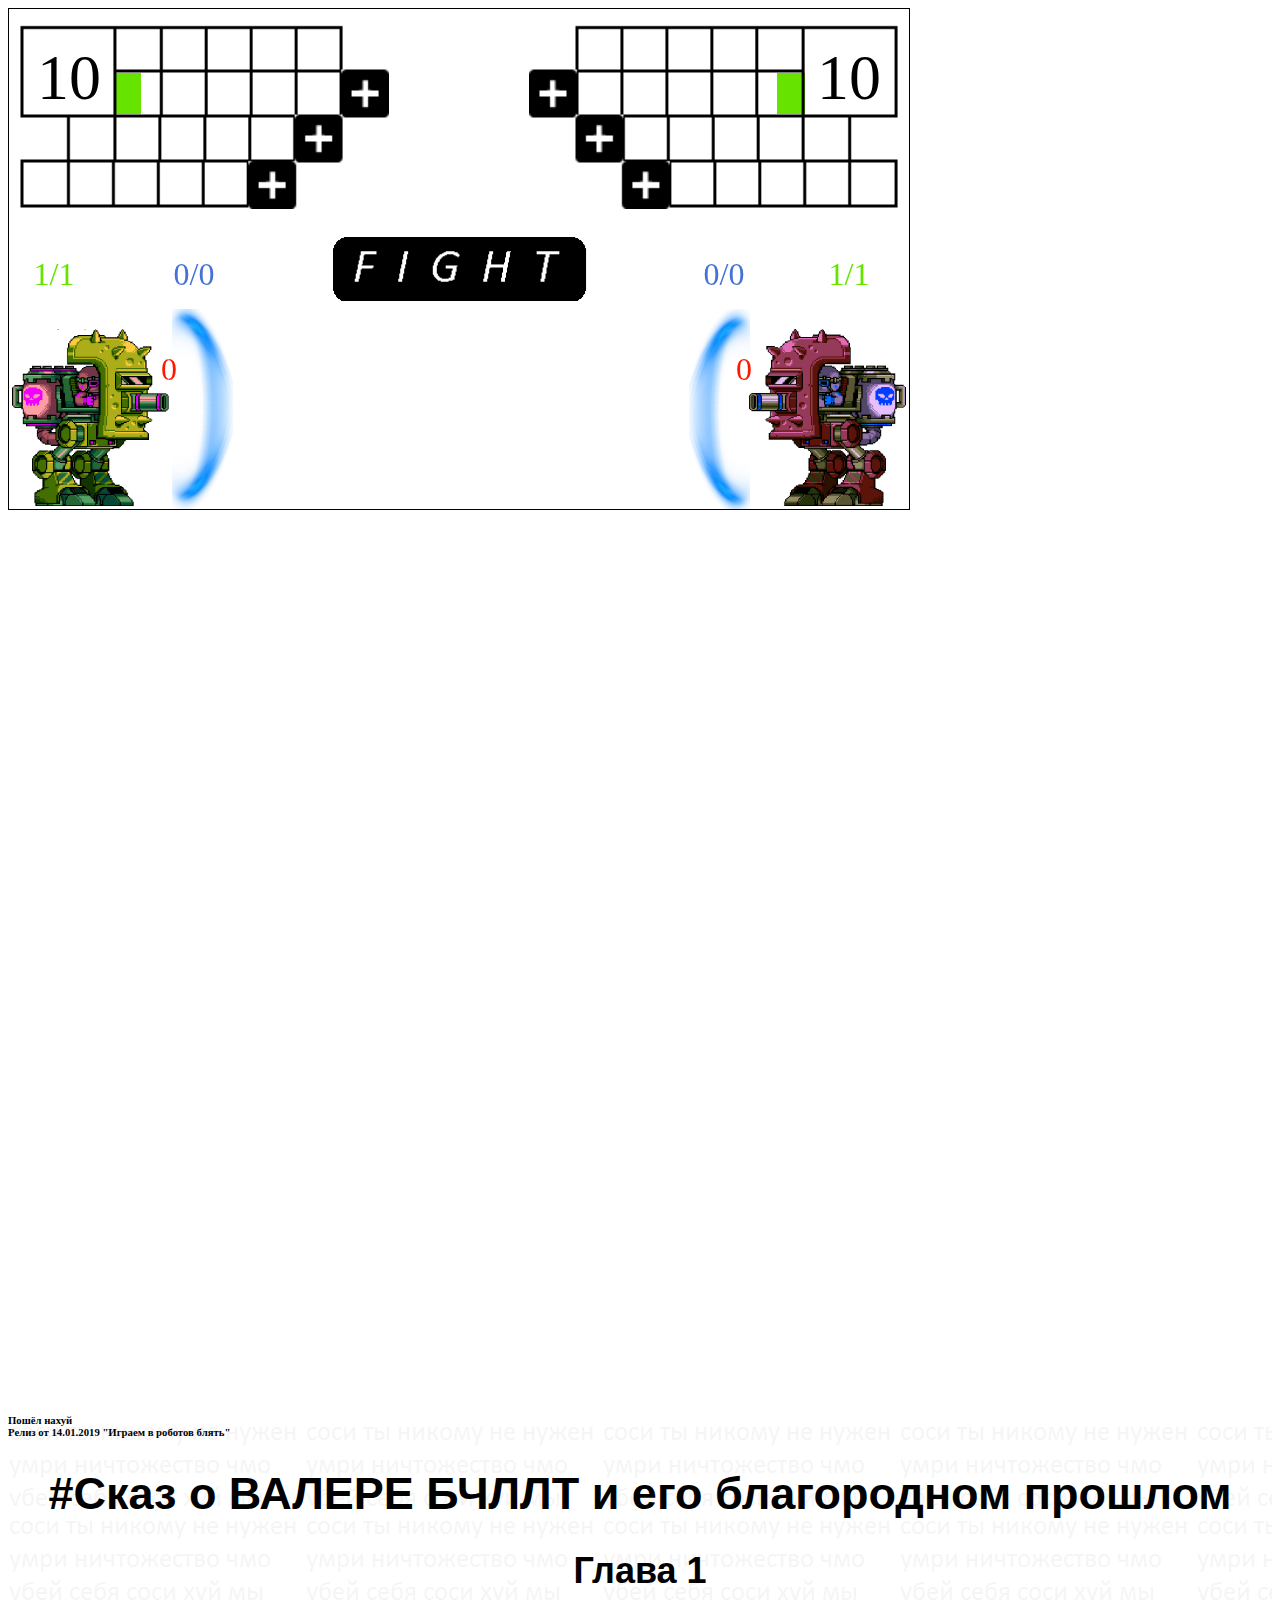
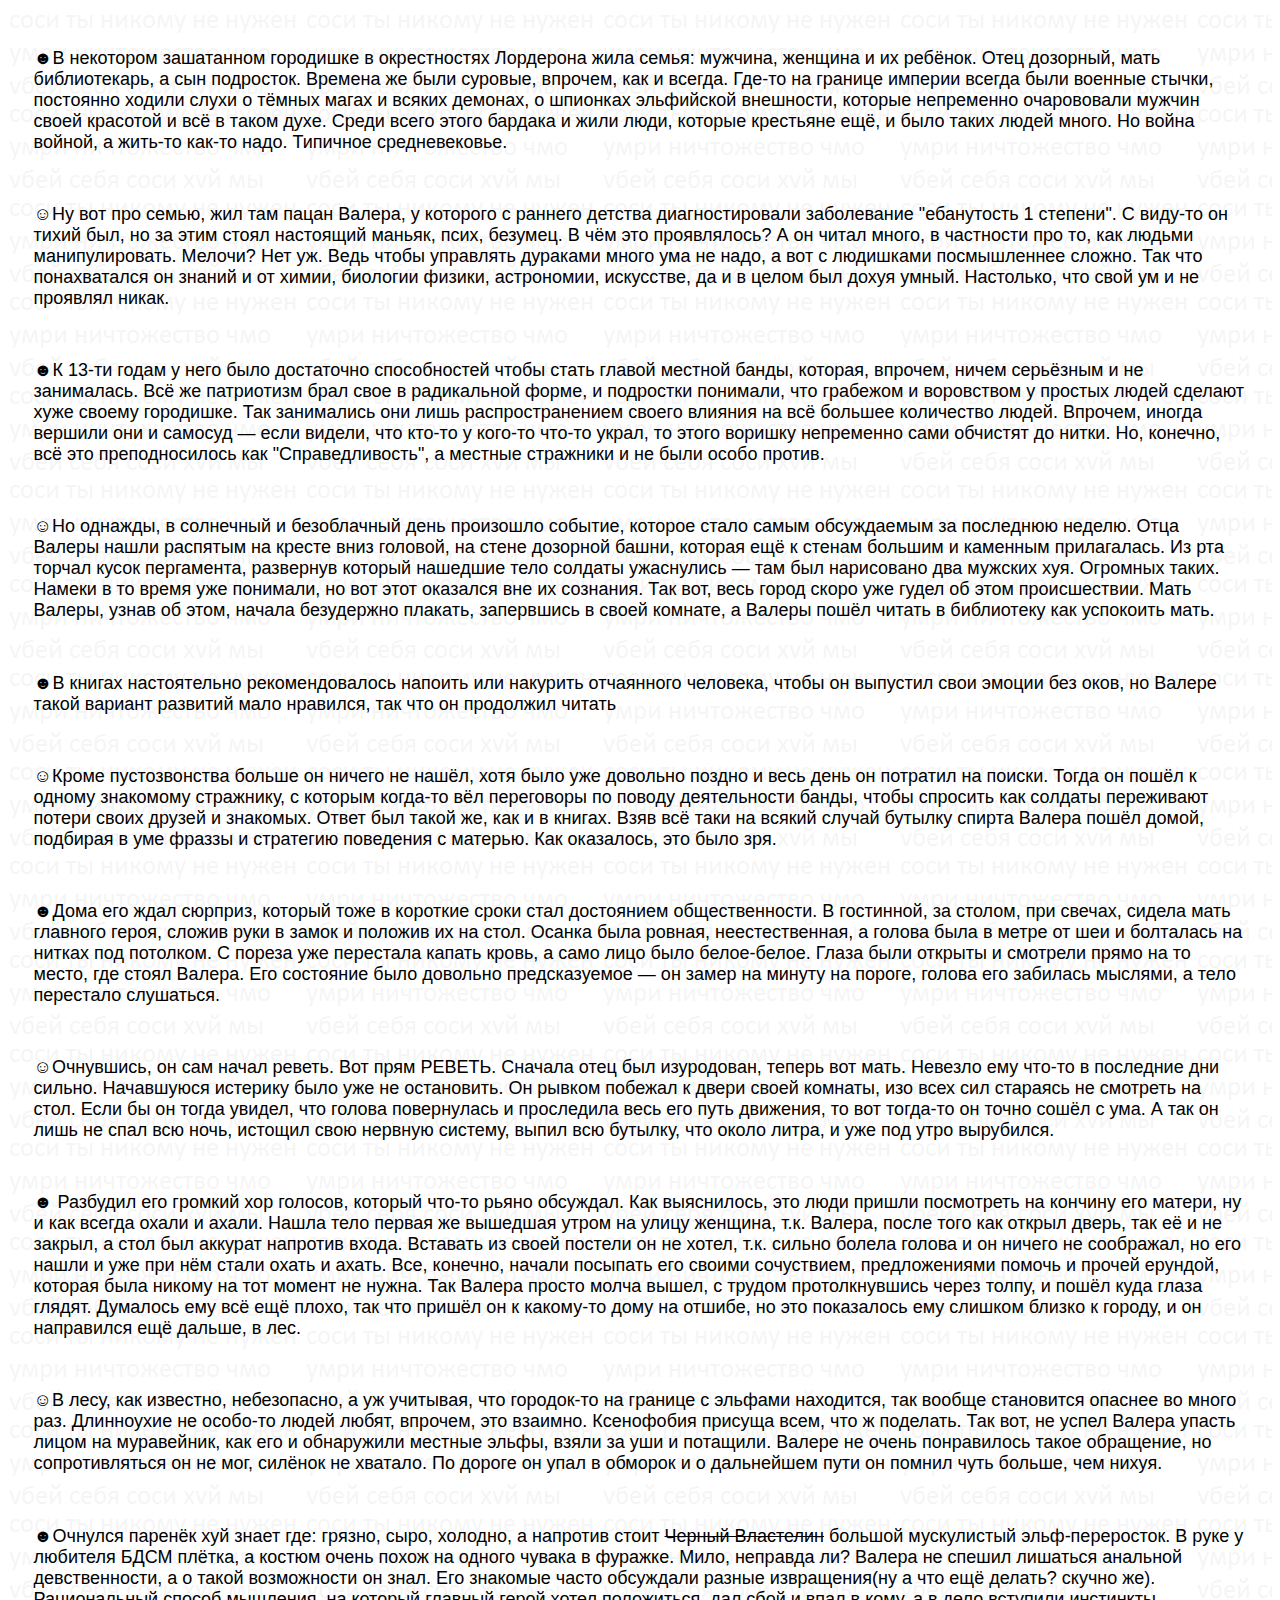
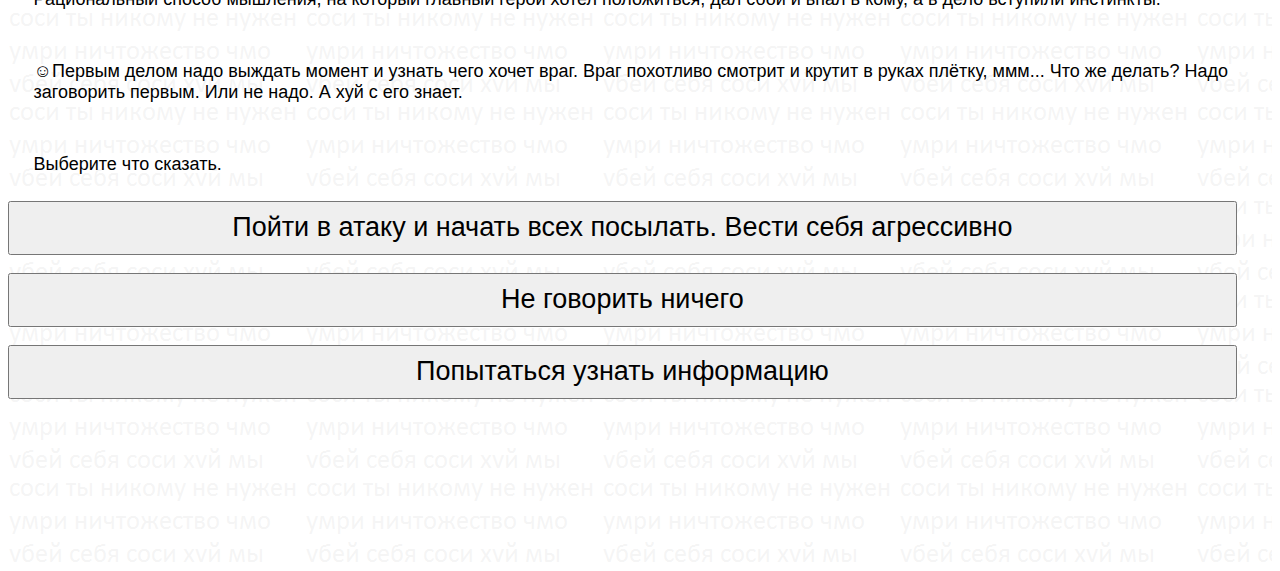
<file: index.html>
<!DOCTYPE html>
<html lang="en">
<head>
	<meta charset="UTF-8">
	<title>Document</title>
	<meta 
     name='viewport' content='width=device-width, initial-scale=1.0, maximum-scale=1.0, user-scalable=0'/>
	<link rel="stylesheet" href="https://stackpath.bootstrapcdn.com/bootstrap/4.1.3/css/bootstrap.min.css" integrity="sha384-MCw98/SFnGE8fJT3GXwEOngsV7Zt27NXFoaoApmYm81iuXoPkFOJwJ8ERdknLPMO" crossorigin="anonymous">
	<link rel="stylesheet" href="css/main.css">
</head>
<body>
<canvas id = 'canvas' width="900" height="500" style="border: 1px solid;"></canvas>
<div class = "background">
	<div class="main">
	
	<div class="container-fluid">
		<div class="row justify-content-center">
	<div class="col-sm-12 col-md-12 col-lg-8 col-xl-6">
	<h6>Пошёл нахуй<br>Релиз от 14.01.2019 "Играем в роботов блять"<br></h6>
	<h1 id = "Title">#Сказ о ВАЛЕРЕ БЧЛЛТ и его благородном прошлом</h1>
	<h2>Глава 1</h2>
	<p id = "normalSize">☻В некотором зашатанном городишке в окрестностях Лордерона жила семья: мужчина, женщина 	и их ребёнок. Отец дозорный, мать библиотекарь, а сын подросток.
	 Времена же были суровые, впрочем, как и всегда. Где-то на границе империи всегда были военные стычки, постоянно ходили слухи о тёмных магах и всяких демонах, о шпионках эльфийской внешности, которые непременно очарововали мужчин своей красотой и всё в таком духе. Среди всего этого бардака и жили люди, которые крестьяне ещё, и было таких людей много. Но война войной, а жить-то как-то надо. Типичное средневековье.</p>
	 <p>☺Ну вот про семью, жил там пацан Валера, у которого с раннего детства диагностировали заболевание "ебанутость 1 степени". С виду-то он тихий был, но за этим стоял настоящий маньяк, псих, безумец. В чём это проявлялось? А он читал много, в частности про то, как людьми манипулировать. Мелочи? Нет уж. Ведь чтобы управлять дураками много ума не надо, а вот с людишками посмышленнее сложно. Так что понахватался он знаний и от химии, биологии физики, астрономии, искусстве, да и в целом был дохуя умный. Настолько, что свой ум и не проявлял никак. </p>
	 <p>☻К 13-ти годам у него было достаточно способностей чтобы стать главой местной банды, которая, впрочем, ничем серьёзным и не занималась. Всё же патриотизм брал свое в радикальной форме, и подростки понимали, что грабежом и воровством у простых людей сделают хуже своему городишке. Так занимались они лишь распространением своего влияния на всё большее количество людей. Впрочем, иногда вершили они и самосуд — если видели, что кто-то у кого-то что-то украл, то этого воришку непременно сами обчистят до нитки. Но, конечно, всё это преподносилось как "Справедливость", а местные стражники и не были особо против.</p>
	<p>☺Но однажды, в солнечный и безоблачный день произошло событие, которое стало самым обсуждаемым за последнюю неделю. Отца Валеры нашли распятым на кресте вниз головой, на стене дозорной башни, которая ещё к стенам большим и каменным прилагалась. Из рта торчал кусок пергамента, развернув который нашедшие тело солдаты ужаснулись — там был нарисовано два мужских хуя. Огромных таких. Намеки в то время уже понимали, но вот этот оказался вне их сознания. Так вот, весь город скоро уже гудел об этом происшествии. Мать Валеры, узнав об этом, начала безудержно плакать, запервшись в своей комнате, а Валеры пошёл читать в библиотеку как успокоить мать.</p>
	<p>☻В книгах настоятельно рекомендовалось напоить или накурить отчаянного человека, чтобы он выпустил свои эмоции без оков, но Валере такой вариант развитий мало нравился, так что он продолжил читать</p>
	<p>☺Кроме пустозвонства больше он ничего не нашёл, хотя было уже довольно поздно и весь день он потратил на поиски. Тогда он пошёл к одному знакомому стражнику, с которым когда-то вёл переговоры по поводу деятельности банды, чтобы спросить как солдаты переживают потери своих друзей и знакомых. Ответ был такой же, как и в книгах. Взяв всё таки на всякий случай бутылку спирта Валера пошёл домой, подбирая в уме фраззы и стратегию поведения с матерью. Как оказалось, это было зря.</p>
	<p>☻Дома его ждал сюрприз, который тоже в короткие сроки стал достоянием общественности. В гостинной, за столом, при свечах, сидела мать главного героя, сложив руки в замок и положив их на стол. Осанка была ровная, неестественная, а голова была в метре от шеи и болталась на нитках под потолком. С пореза уже перестала капать кровь, а само лицо было белое-белое. Глаза были открыты и смотрели прямо на то место, где стоял Валера. Его состояние было довольно предсказуемое — он замер на минуту на пороге, голова его забилась мыслями, а тело перестало слушаться. </p>
	<p>☺Очнувшись, он сам начал реветь. Вот прям РЕВЕТЬ. Сначала отец был изуродован, теперь вот мать. Невезло ему что-то в последние дни сильно. Начавшуюся истерику было уже не остановить. Он рывком побежал к двери своей комнаты, изо всех сил стараясь не смотреть на стол. Если бы он тогда увидел, что голова повернулась и проследила весь его путь движения, то вот тогда-то он точно сошёл с ума. А так он лишь не спал всю ночь, истощил свою нервную систему, выпил всю бутылку, что около литра, и уже под утро вырубился.</p>
	<p>☻ Разбудил его громкий хор голосов, который что-то рьяно обсуждал. Как выяснилось, это люди пришли посмотреть на кончину его матери, ну и как всегда охали и ахали. Нашла тело первая же вышедшая утром на улицу женщина, т.к. Валера, после того как открыл дверь, так её и не закрыл, а стол был аккурат напротив входа. Вставать из своей постели он не хотел, т.к. сильно болела голова и он ничего не соображал, но его нашли и уже при нём стали охать и ахать. Все, конечно, начали посыпать его своими сочуствием, предложениями помочь и прочей ерундой, которая была никому на тот момент не нужна. Так Валера просто молча вышел, с трудом протолкнувшись через толпу, и пошёл куда глаза глядят. Думалось ему всё ещё плохо, так что пришёл он к какому-то дому на отшибе, но это показалось ему слишком близко к городу, и он направился ещё дальше, в лес. </p>
	<p>☺В лесу, как известно, небезопасно, а уж учитывая, что городок-то на границе с эльфами находится, так вообще становится опаснее во много раз. Длинноухие не особо-то людей любят, впрочем, это взаимно. Ксенофобия присуща всем, что ж поделать. Так вот, не успел Валера упасть лицом на муравейник, как его и обнаружили местные эльфы, взяли за уши и потащили. Валере не очень понравилось такое обращение, но сопротивляться он не мог, силёнок не хватало. По дороге он упал в обморок и о дальнейшем пути он помнил чуть больше, чем нихуя.</p>
	<p>☻Очнулся паренёк хуй знает где: грязно, сыро, холодно, а напротив стоит <del>Черный Властелин</del> большой мускулистый эльф-переросток. В руке у любителя БДСМ плётка, а костюм очень похож на одного чувака в фуражке. Мило, неправда ли? Валера не спешил лишаться анальной девственности, а о такой возможности он знал. Его знакомые часто обсуждали разные извращения(ну а что ещё делать? скучно же). Рациональный способ мышления, на который главный герой хотел положиться, дал сбой и впал в кому, а в дело вступили инстинкты.</p>
	<p>☺Первым делом надо выждать момент и узнать чего хочет враг. Враг похотливо смотрит и крутит в руках плётку, ммм... Что же делать? Надо заговорить первым. Или не надо. А хуй с его знает.</p>
	<p>Выберите что сказать.</p>
	<br>
	<input style="height:6vh; font-size:3vh" id = 'S01E01'type = "button" value = 'Пойти в атаку и начать всех посылать. Вести себя агрессивно'>
	<br>
	<input style="height:6vh; font-size:3vh" id = 'S01E02'type = "button" value = 'Не говорить ничего'>
	<br>
	<input style="height:6vh; font-size:3vh" id = 'S01E03'type = "button" value = 'Попытаться узнать информацию'>




	<p id = 'S02E01'></p>
	<p id="S02E02"></p>
	<p id="S02E03"></p>
	<p id="S02E04"></p>
	<p id="S02E05"></p>
	<p id="S02E06"></p>
	<p id="S02E07"></p>
	<p id="S02E08"></p>
	<p id="S02E09"></p>
	<p id="S02E10"></p>
	<p id="S02E11"></p>
	<p id="S02E12"></p>
	<p id="S02E13"></p>
	<p id="S02E14"></p>
	<p id="S02E15"></p>
	<p id="S02E16"></p>
	<p id="S02E17"></p>
	<p id="S02E18"></p>
	<p id="S02E19"></p>
	<p id="S02E20"></p>
	<p id="S02E21"></p>
	<p id="S02E22"></p>
	<p id="S02E23"></p>
	<p id="S02E24"></p>
	<p id="S02E25"></p>
	<p id="S02E26"></p>
	<p id="S02E27"></p>
	<p id="S02E28"></p>
	<p id="S02E29"></p>
	<p id="S02E30"></p>
	<input style="height:6vh" id = 'returnToS01'type="button" value='Нажмите сюда и отмотайте.'>

	</div>
	</div>
	</div>
	

	<script src="https://code.jquery.com/jquery-3.3.1.slim.min.js" integrity="sha384-q8i/X+965DzO0rT7abK41JStQIAqVgRVzpbzo5smXKp4YfRvH+8abtTE1Pi6jizo" crossorigin="anonymous"></script>
	<script src="https://cdnjs.cloudflare.com/ajax/libs/popper.js/1.14.3/umd/popper.min.js" integrity="sha384-ZMP7rVo3mIykV+2+9J3UJ46jBk0WLaUAdn689aCwoqbBJiSnjAK/l8WvCWPIPm49" crossorigin="anonymous"></script>
	<script src="https://stackpath.bootstrapcdn.com/bootstrap/4.1.3/js/bootstrap.min.js" integrity="sha384-ChfqqxuZUCnJSK3+MXmPNIyE6ZbWh2IMqE241rYiqJxyMiZ6OW/JmZQ5stwEULTy" crossorigin="anonymous"></script>
	<script src="js/main.js"></script>
</body>
</html>
</file>
<file: css/main.css>
#canvas-container{
    width: 100%;
    text-align: center;

}

.container-fluid{
    margin-top: 100vh;
}
input{
    display: block;
    box-sizing: border-box;
}
p{
	margin: 2vw;
    display: inline-block;
    font-family: "Verdana", sans-serif;
    font-size: 2vh;
}
h2{
	margin-top: 2vw;
	font-size: 4vh;
    font-family: "Verdana", sans-serif;
    text-align: center;
}
h1{
	font-size: 5vh;
    font-family: "Verdana", sans-serif;
    text-align: center;
}
.background{
background: url(../img/sosi.png) repeat #fff;
}
</file>
